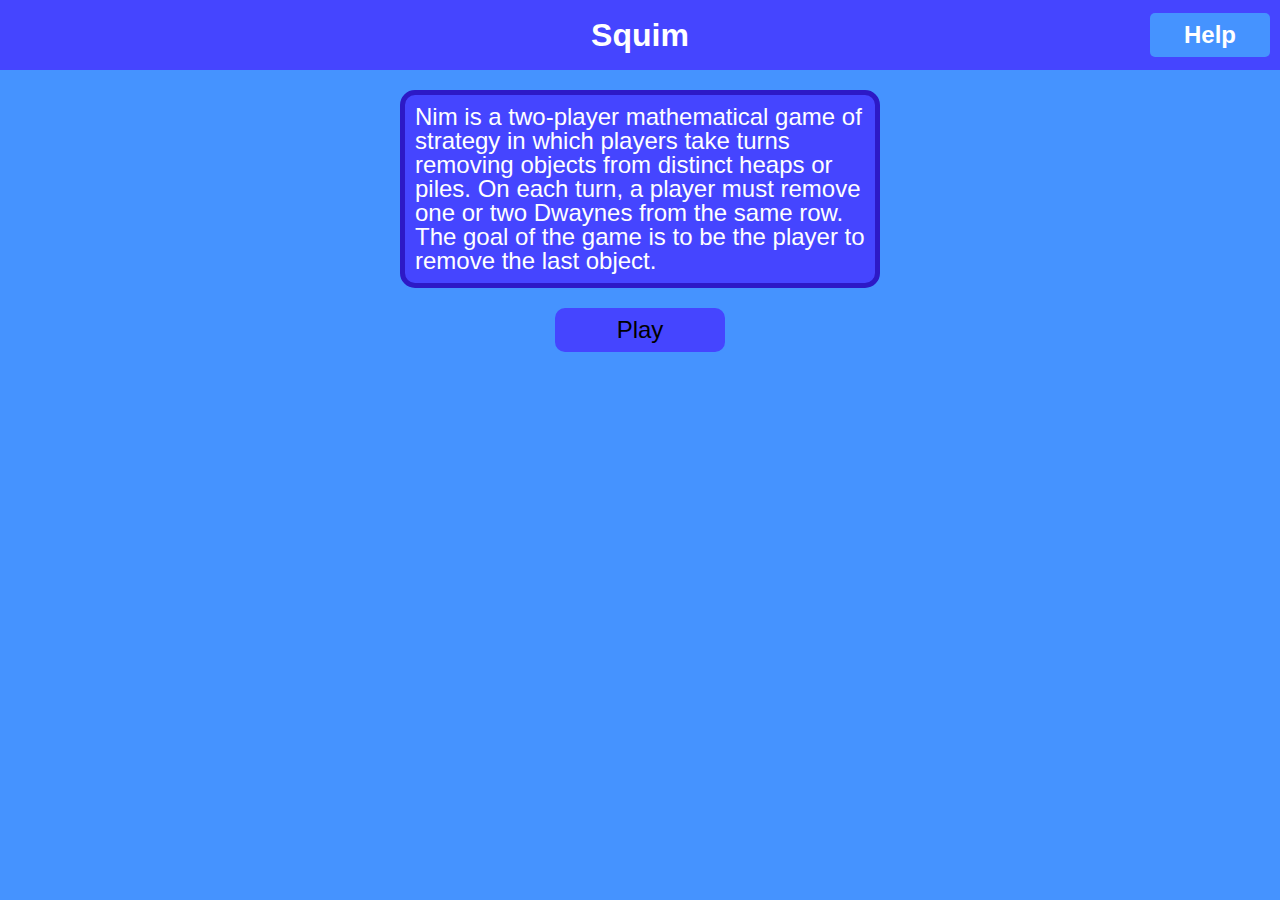
<file: src/main/webapp/index.html>
<!DOCTYPE html>
<html lang="en">
<head>
    <meta charset="UTF-8">
    <meta http-equiv="X-UA-Compatible" content="IE=edge">
    <meta name="viewport" content="width=device-width, initial-scale=1.0">
    <title>Squim</title>
    <link rel="stylesheet" href="style.css">
    <script src="helpButton.js" defer></script>
</head>
<body>
    <header class="flexNav">
        <div class="spacer"></div>
        <a href="index.html">Squim</a>
        <div class="helpButton" onclick="popupFunction()">
            Help
        </div>
    </header>
    <div class="headerBuffer"></div>
    <div class="flexBox">
        <div class="description">
            Nim is a two-player mathematical game of strategy in which players take turns removing objects from distinct heaps or piles. On each turn, a player must remove one or two Dwaynes from the same row. The goal of the game is to be the player to remove the last object.
        </div>

        <div class="playButton">
            <a href="options.html">
                Play
            </a>
        </div>
    </div>
</body>
</html>
</file>
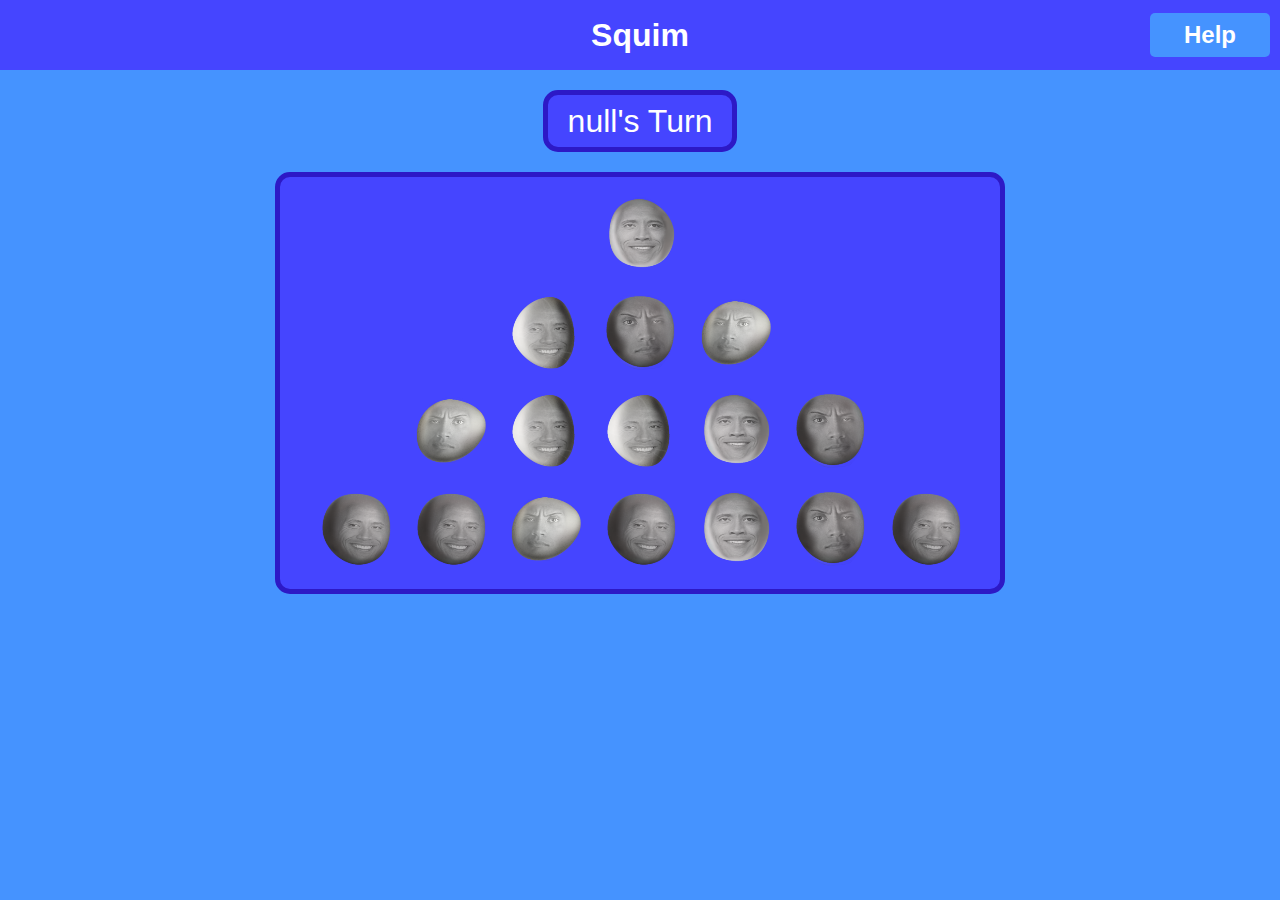
<file: src/main/webapp/game.html>
<!DOCTYPE html>
<html lang="en">
<head>
    <meta charset="UTF-8">
    <meta http-equiv="X-UA-Compatible" content="IE=edge">
    <meta name="viewport" content="width=device-width, initial-scale=1.0">
    <title>Squim</title>
    <link rel="stylesheet" href="style.css">
    <script src="helpButton.js" defer></script>
    <script src="dwaynes.js" defer></script>
</head>
<body>
    <header class="flexNav">
        <div class="spacer"></div>
        <a href="index.html">Squim</a>
        <div class="helpButton" onclick="popupFunction()">
            Help
        </div>
    </header>
    <div class="headerBuffer"></div>
    <div class="flexBox">
        <div class="turnHeader">
            <h1 id="playerHeader">PLAYER's turn</h1>
        </div>
        <div class="gameArea" id="gameArea">
            <div class="row" id="r1">
                
            </div>
            <div class="row" id="r2">
                
            </div>
            <div class="row" id="r3">
                
            </div>
            <div class="row" id="r4">
                
            </div>
            <!-- Should start hidden-->
        </div>
        <div class="endTurnButton" id="endTurnButton" onclick="endTurn()">
            End Turn
        </div>
    </div>
</body>
</html>
</file>
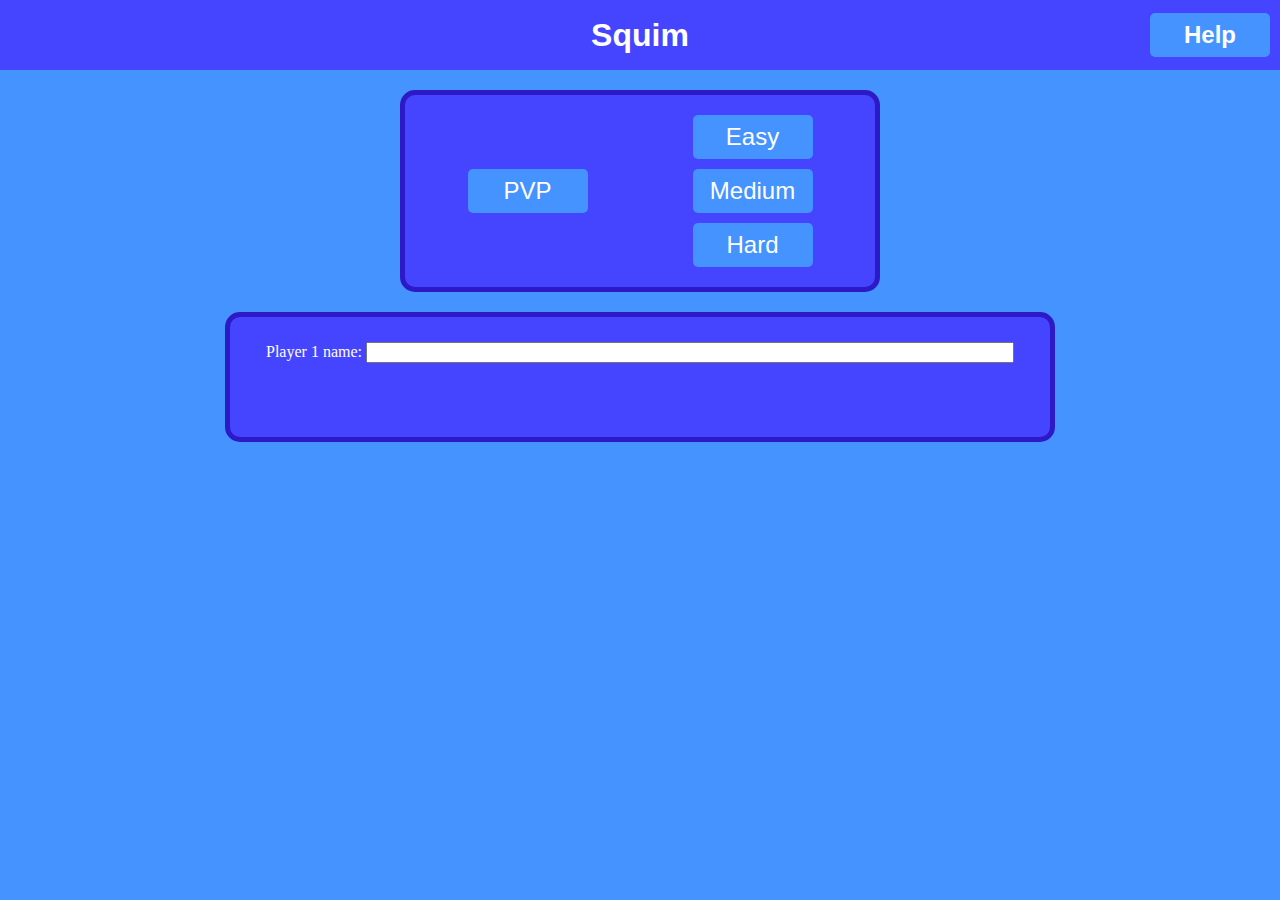
<file: src/main/webapp/options.html>
<!DOCTYPE html>
<html lang="en">
<head>
    <meta charset="UTF-8">
    <meta http-equiv="X-UA-Compatible" content="IE=edge">
    <meta name="viewport" content="width=device-width, initial-scale=1.0">
    <title>Squim</title>
    <link rel="stylesheet" href="style.css">
    <script src="helpButton.js" defer></script>
    <script src="options.js" defer></script>
</head>
<body>
    <header class="flexNav">
        <div class="spacer"></div>
        <a href="index.html">Squim</a>
        <div class="helpButton" onclick="popupFunction()">
            Help
        </div>
    </header>
    <div class="headerBuffer"></div>
    <div class="flexBox">
        <div class="optionBox">
            <div class="niceButton" id="pvp">
                PVP
            </div>
            <div class="stack">
                <div class="niceButton" id="ez">
                    Easy
                </div>
                <div class="niceButton" id="meaty">
                    Medium
                </div>
                <div class="niceButton" id="hardDK">
                    Hard
                </div>
            </div>
        </div>

        <div class="nameBar">
            <span>Player 1 name: </span>
            <input type="text" name="player1" id="player1">
            <div id="player2NameBox">
                <span>Player 2 name: </span>
                <input type="text" name="player2" id="player2">
            </div>
            
        </div>
        
        <div class="playButton" id="playButton">
            <a href="game.html" onclick="dataPass()">
                Play Now
            </a>
        </div>
    </div>
</body>
</html>
</file>
<file: src/main/webapp/style.css>
/* http://meyerweb.com/eric/tools/css/reset/
v2.0 | 20110126
License: none (public domain)
*/
html, body, div, span, applet, object, iframe,
h1, h2, h3, h4, h5, h6, p, blockquote, pre,
a, abbr, acronym, address, big, cite, code,
del, dfn, em, img, ins, kbd, q, s, samp,
small, strike, strong, sub, sup, tt, var,
b, u, i, center,
dl, dt, dd, ol, ul, li,
fieldset, form, label, legend,
table, caption, tbody, tfoot, thead, tr, th, td,
article, aside, canvas, details, embed,
figure, figcaption, footer, header, hgroup, 
menu, nav, output, ruby, section, summary,
time, mark, audio, video {
    margin: 0;
    padding: 0;
    border: 0;
    font-size: 100%;
    font: inherit;
    vertical-align: baseline;
}
/* HTML5 display-role reset for older browsers */
article, aside, details, figcaption, figure, 
footer, header, hgroup, menu, nav, section {
    display: block;
}
body {
    line-height: 1;
}
ol, ul {
    list-style: none;
}
blockquote, q {
    quotes: none;
}
blockquote:before, blockquote:after,
q:before, q:after {
    content: '';
    content: none;
}
table {
    border-collapse: collapse;
    border-spacing: 0;
}

/* ----------------------------cssreset---------------------------- */

body {
    background-color: #4593ff;
}

header {
    background-color: #4545FF;
    left: 0;
    right: 0;
    top: 0;
    padding: 10px;
    height: 50px;
    display: flex;
    justify-content: center;
    align-items: center;
    position: fixed;
    color: white;
    font-size: 2rem;
    font-weight: bold;
    font-family: Arial, Helvetica, sans-serif;
}

.headerBuffer {
    height: 70px;
}

.flexBox {
    display: flex;
    justify-content: center;
    align-items: center;
    flex-direction: column;
}

.description {
    margin-top: 20px;
    width: 450px;
    border-radius: 15px;
    background-color: #4545FF;
    border: 5px solid #2d19c6;
    padding: 10px;
    font-family: Arial, Helvetica, sans-serif;
    font-size: 1.5rem;
    color: white;
}

.playButton {
    margin-top: 20px;
    width: 150px;
    border-radius: 10px;
    background-color: #4545FF;
    padding: 10px;
    font-family: Arial, Helvetica, sans-serif;
    font-size: 1.5rem;
    text-align: center;
    transition: 0.2s;
    color: black;
    text-decoration: none;
}

.playButton:hover {
    background-color: #2d19c6;
    cursor: pointer;
}

.playButton a {
    color: black;
    text-decoration: none;
    transition: 0.2s;
    user-select: none;
}

.playButton:hover > a {
    color: white;
}

.playButton a {
    text-decoration: none;
}

.flexNav {
    display: flex;
    justify-content: space-between;
    align-items: center;
    flex-direction: row;
}

.flexNav a {
    text-decoration: none;
    color: white;
    font-size: 2rem;
    font-family: Arial, Helvetica, sans-serif;
    transition: 0.2s;
}

.spacer {
    margin-left: 120px;
}

.helpButton {
    width: 100px;
    border-radius: 5px;
    background-color: #4593ff;
    padding: 10px;
    font-family: Arial, Helvetica, sans-serif;
    font-size: 1.5rem;
    text-align: center;
    transition: 0.2s;
    color: white;
    text-decoration: none;
    user-select: none;
}

.helpButton:hover {
    background-color: #2d19c6;
    cursor: pointer;
}

.gameArea {
    display: flex;
    justify-content: center;
    align-items: center;
    flex-direction: column;
    border-radius: 15px;
    background-color: #4545FF;
    border: 5px solid #2d19c6;
    padding: 10px;
    width: 700px;
}

.turnHeader {
    border-radius: 15px;
    background-color: #4545FF;
    border: 5px solid #2d19c6;
    padding: 10px 20px 10px 20px;
    height: 2rem;
    text-align: center;
    margin-bottom: 20px;
    margin-top: 20px;
}

.turnHeader h1 {
    font-size: 2rem;
    font-family: Arial, Helvetica, sans-serif;
    color: white;
}

.row {
    display: flex;
    justify-content: center;
    align-items: center;
    flex-direction: row;
}

.row img {
    padding: 10px;
    transition: 0.2s;
}

.row img:hover {
    transform: rotate(30deg);
}

/* ------------------------------------------ */

.Dwayne img {
    width:75px;
    height: 75px;
}

.endTurnButton {
    margin-top: 20px;
    width: 150px;
    border-radius: 10px;
    background-color: #4545FF;
    padding: 10px;
    font-family: Arial, Helvetica, sans-serif;
    font-size: 1.5rem;
    text-align: center;
    transition: 0.2s;
    color: black;
    text-decoration: none;
    user-select: none;
    display: none;
}

.endTurnButton:hover {
    background-color: #2d19c6;
    cursor: pointer;
    color: white;
}

.optionBox {
    margin-top: 20px;
    width: 450px;
    border-radius: 15px;
    background-color: #4545FF;
    border: 5px solid #2d19c6;
    padding: 10px;
    font-family: Arial, Helvetica, sans-serif;
    font-size: 1.5rem;
    color: white;
    display: flex;
    justify-content: space-around;
    align-items: center;
}

.niceButton {
    width: 100px;
    border-radius: 5px;
    background-color: #4593ff;
    padding: 10px;
    margin: 10px;
    font-family: Arial, Helvetica, sans-serif;
    font-size: 1.5rem;
    text-align: center;
    transition: 0.2s;
    color: white;
    text-decoration: none;
    user-select: none;
}

.niceButton:hover {
    cursor: pointer;
}

.nameBar {
    border-radius: 15px;
    background-color: #4545FF;
    border: 5px solid #2d19c6;
    padding: 10px;
    color: white;
    width: 800px;
    height: 100px;
    text-align: center;
    margin-top: 20px;
}

input {
    margin-top: 15px;
    width: 80%;
}

#player2NameBox {
    display: none;
}


#playButton {
    display: none;
}

#playAgain {
    width: 150px;
    user-select: none;
}

#playAgain:hover {
    cursor: pointer;
    background-color: #2d19c6;
}

#playAgain a {
    text-decoration: none;
    color: white;;
}

.gameArea h1 {
    font-size: 2rem;
    font-family: Arial, Helvetica, sans-serif;
    color: white;
}
</file>
